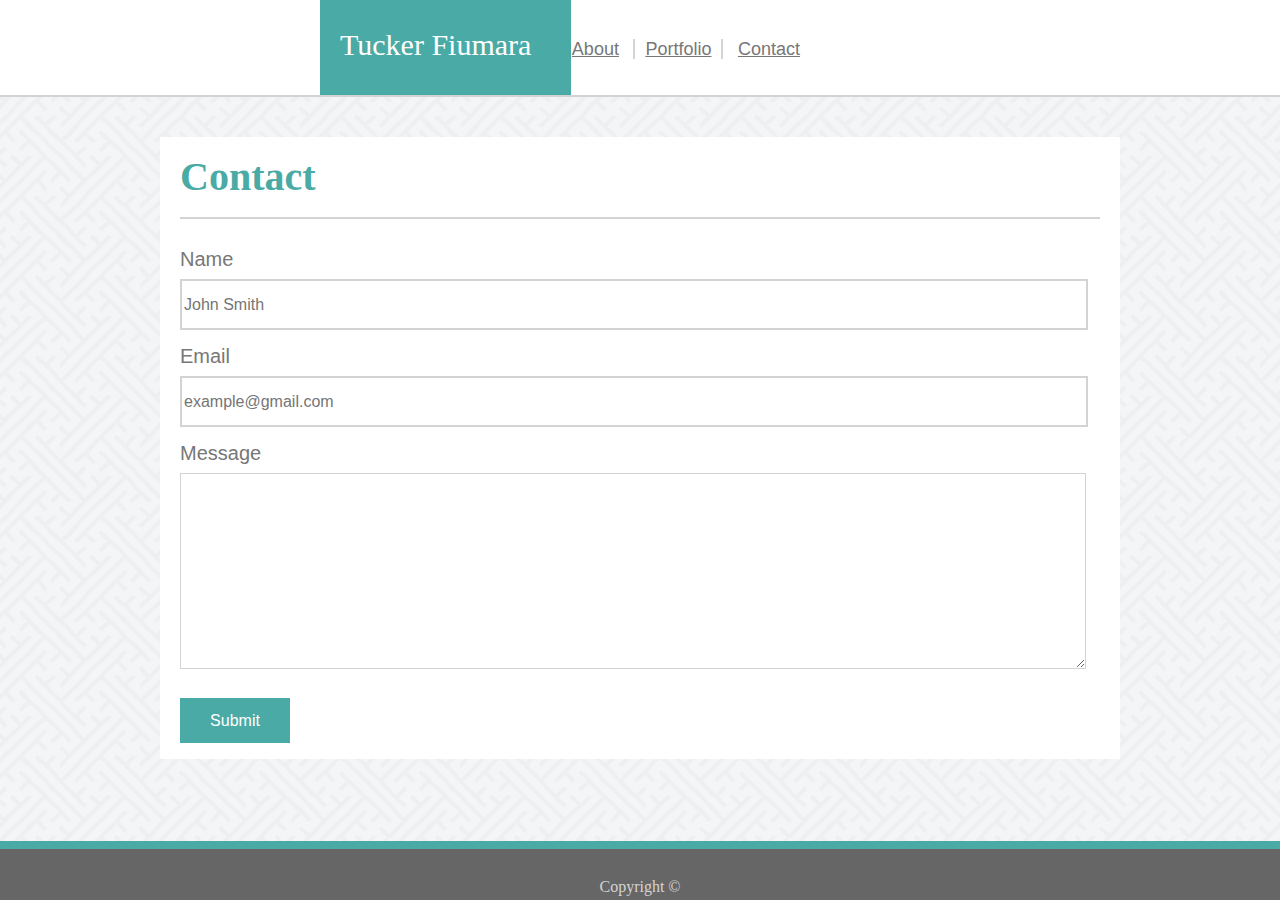
<file: contact.html>
<!DOCTYPE html>
<html lang="en-us">

    <head>
        <meta charset="UTF-8">
        <title>Tucker Fiumara Contact</title>
        <link rel="stylesheet" type="text/css" href="assets/css/reset.css">
        <link rel="stylesheet" type="text/css" href="assets/css/style.css">

    </head>

    <body>
        <header>
            <h1>Tucker Fiumara</h1>
        
            <h2>
            <div id="links">
                <a href="index.html">About</a>
                <a id="link-border" href="portfolio.html">Portfolio</a>
                <a href="contact.html">Contact</a>
            </div>
            </h2>
                    
        </header>

        
        <div class="container">

            <h2>Contact</h2>
    
            <section id="main-content">
                <div class="contact-form">
                    <form id="contact-form" method="post" action="">
                        <p class="contact-labels">Name</p>
                        <input name="name" type="text" class="form-control" placeholder="John Smith">
                        <br />
                        <p class="contact-labels">Email</p>
                        <input name="email" type="email" class="form-control" placeholder="example@gmail.com">
                        <br />
                        <p class="contact-labels">Message</p>
                        <textarea name="message" class="form-control" placeholder="" rows="10"></textarea>
                        <br />
                        <input type="Submit" class="form-control submit" value="Submit">
                    </form>
                </div>
            </section>
            
        </div>
    
        <footer>Copyright &#169</footer>
    


    </body>

</html>
</file>
<file: assets/css/style.css>
header {
    background-color: white;
    margin-bottom: 40px;
    padding-bottom: 55px;
    border-style: solid;
    border-bottom-color: lightgray;
    border-bottom-width: 2px;
}

body {
    background-image: url('images/interlaced.png'); 
}

h1 {
    Background-color: #4aaaa5;
    color: white;
    width: 230px;
    margin-left: 25%;
    padding-bottom: 35px;
    padding-top: 30px;
    margin-top: 0px;
    font-size: 30px;
    font-family: Georgia, 'Times New Roman', Times, serif;
    padding-left: 20px;
    padding-right: 1px;
    float: left;   
}

.container {
    width: 960px;
    margin: 0 auto;
    background-color: white;
}

#links {
    float: right;
    font-size: 18px;
    margin-right: 480px;
    padding-top: 20px;   
}

h2 {
    color: #4aaaa5;
    font-family: Georgia, 'Times New Roman', Times, serif;
    font-size: 40px;
    font-weight: bold;
    margin-left: 20px;
    padding-top: 20px;
    padding-bottom: 20px;
}

#main-content {
    border-top-color: lightgrey;
    border-top-width: 2px;
    border-style: solid;
    margin-right: 20px;
    margin-left: 20px;
    font-family: Arial, Helvetica, sans-serif;
    color: #777777;    
}

#content-image {
    margin-top: 20px;
    float: left;
    margin-right: 20px;
}

footer {
    background-color: #666666;
    position: fixed;
    bottom: 0;
    left 0;
    width: 100%;
    text-align: center;
    color: lightgrey;
    padding-bottom: 5px;
    padding-top: 30px;
    border-top-color: #4aaaa5;
    border-style: solid;
    border-top-width: 8px;
}

a {
    color: #777777;
    font-family: Arial, Helvetica, sans-serif;
    font-weight: 500;
}

#link-border {
    border-style: solid;
    border-color: lightgray;
    border-left-width: 2px;
    border-right-width: 2px;
    padding-left: 10px;
    padding-right: 10px;
    margin-left: 10px;
    margin-right: 10px;
}

form {
    margin-top: 30px;
}

.form-control {
    width: 900px;
    background: transparent;
    
    border-style: solid;
    border-color: lightgray;
    border=width: 1px;
    
    font-size: 16px;
    margin-bottom: 16px;
    margin-top: 10px;    
}

input {
    height: 45px;
}

form .submit {
    background-color: #4aaaa5;
    color: white;
    width: 110px;
    border: none;
}

.contact-labels {
    font-size: 20px;
}

.bio-para {
    font-size: 18px;
    margin-top: 20px;
    line-height: 40px;
    padding-bottom: 40px;   
}


.box-set {
    position: relative;
    width: 940px;
    background: white;
    height: 900px; 
}

.box {
    position: absolute;
}

.box-1 {
    top: 4%;
    left: 2%;
}

.box-2 {
    top: 4%;
    left: 32%;
}

.box-3 {
    top: 27%;
    left: 2%;
}

.box-4 {
    top: 27%;
    left: 32%;
}

.box-5 {
    left: 2%;
    top: 50%;
}

.box-set2 {
    position: relative;
    width: 940px;
    height: 900px;
}

.box2 {
    position: absolute;
    width: 250px;
    height: 35px;
    background: #4aaaa5;
}

.box-6 {
    left: 2%;
    top: -82%;
    color: white;
    text-align: center;
    padding-top: 10px;
    font-size: 20px;
}

.box-7 {
    left: 32%;
    top: -82%;
    color: white;
    text-align: center;
    padding-top: 10px;
    font-size: 20px;
}

.box-8 {
    left: 2%;
    top: -59%;
    color: white;
    text-align: center;
    padding-top: 10px;
    font-size: 20px;
}

.box-9 {
    left: 32%;
    top: -59%;
    color: white;
    text-align: center;
    padding-top: 10px;
    font-size: 20px;
}

.box-10 {
    left: 2%;
    top: -36%;
    color: white;
    text-align: center;
    padding-top: 10px;
    font-size: 20px;
}
</file>
